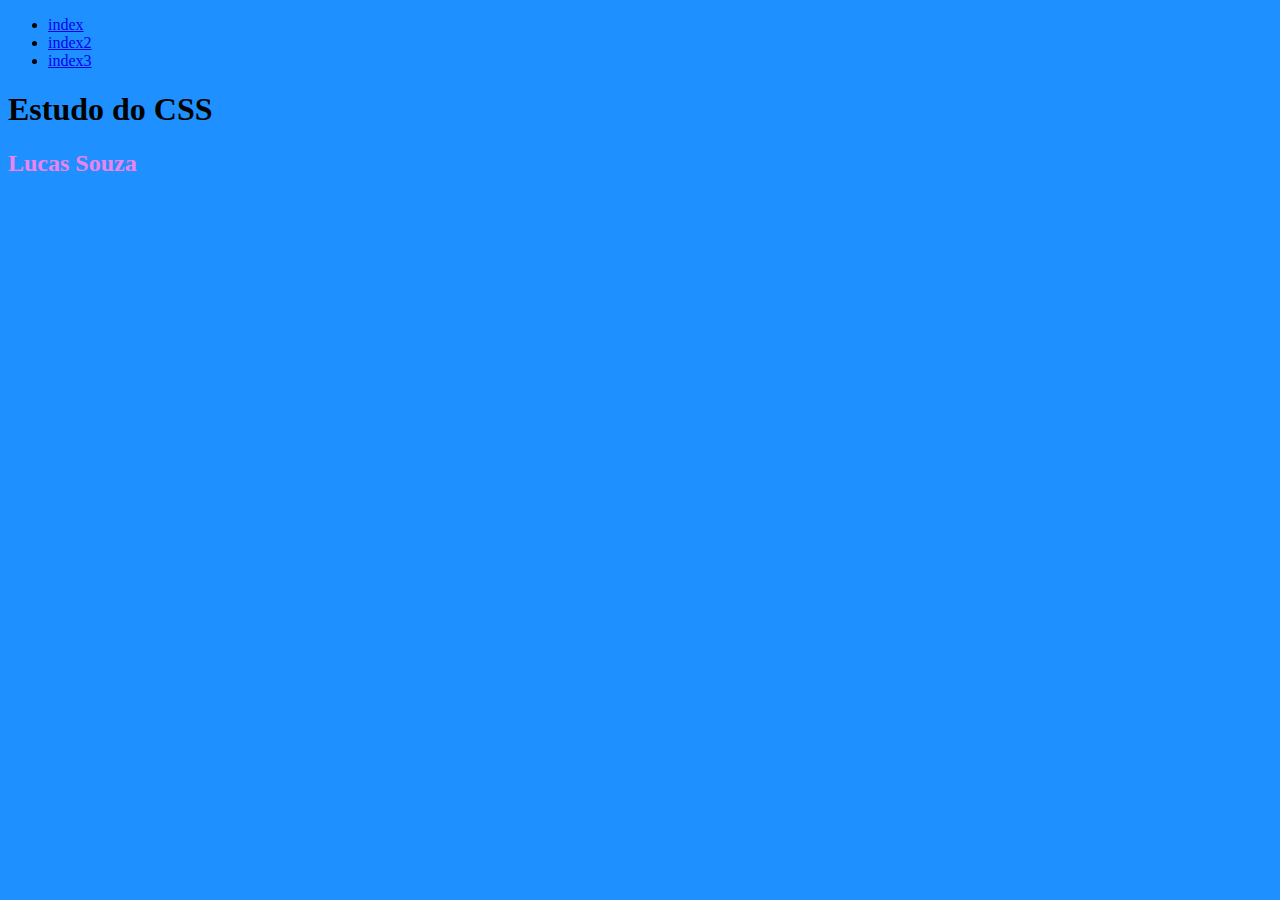
<file: estudo_css/index.html>
<!DOCTYPE html>
<html lang="pt-br">
<head>
	<meta charset="UTF-8">
	<title>Estudo do CSS</title>
	<link rel="stylesheet"  href="style.css">
</head>
<body>
	<ul>
		
		<li><a href="index.html">index</a></li>
		<li><a href="index2.html">index2</a></li>
		<li><a href="index3.html">index3</a></li>
		
	</ul>
		<h1>Estudo do CSS</h1>
		<h2>Lucas Souza</h2>
</body>
</html>
</file>
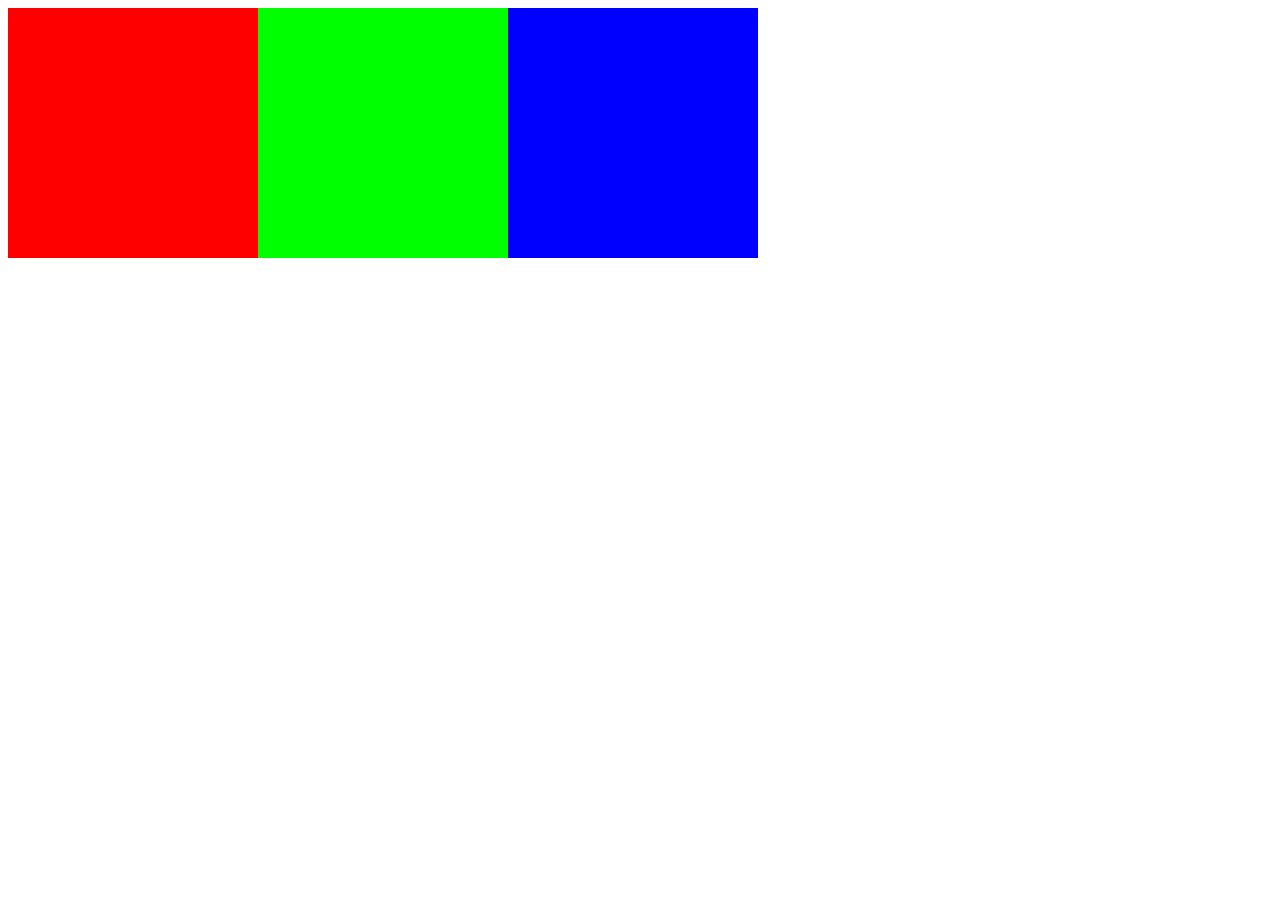
<file: estudo_float/index.html>
<!DOCTYPE html>
<html lang="en">
<head>
	<meta charset="UTF-8">
	<title>Estudo do Float</title>
	<link rel="stylesheet" href="style.css">
</head>
<body>
	<div id="main">
		<div id="vermelho"></div>
		<div id="verde"></div>
		<div id="azul"></div>
	</div>
</body>
</html>
</file>
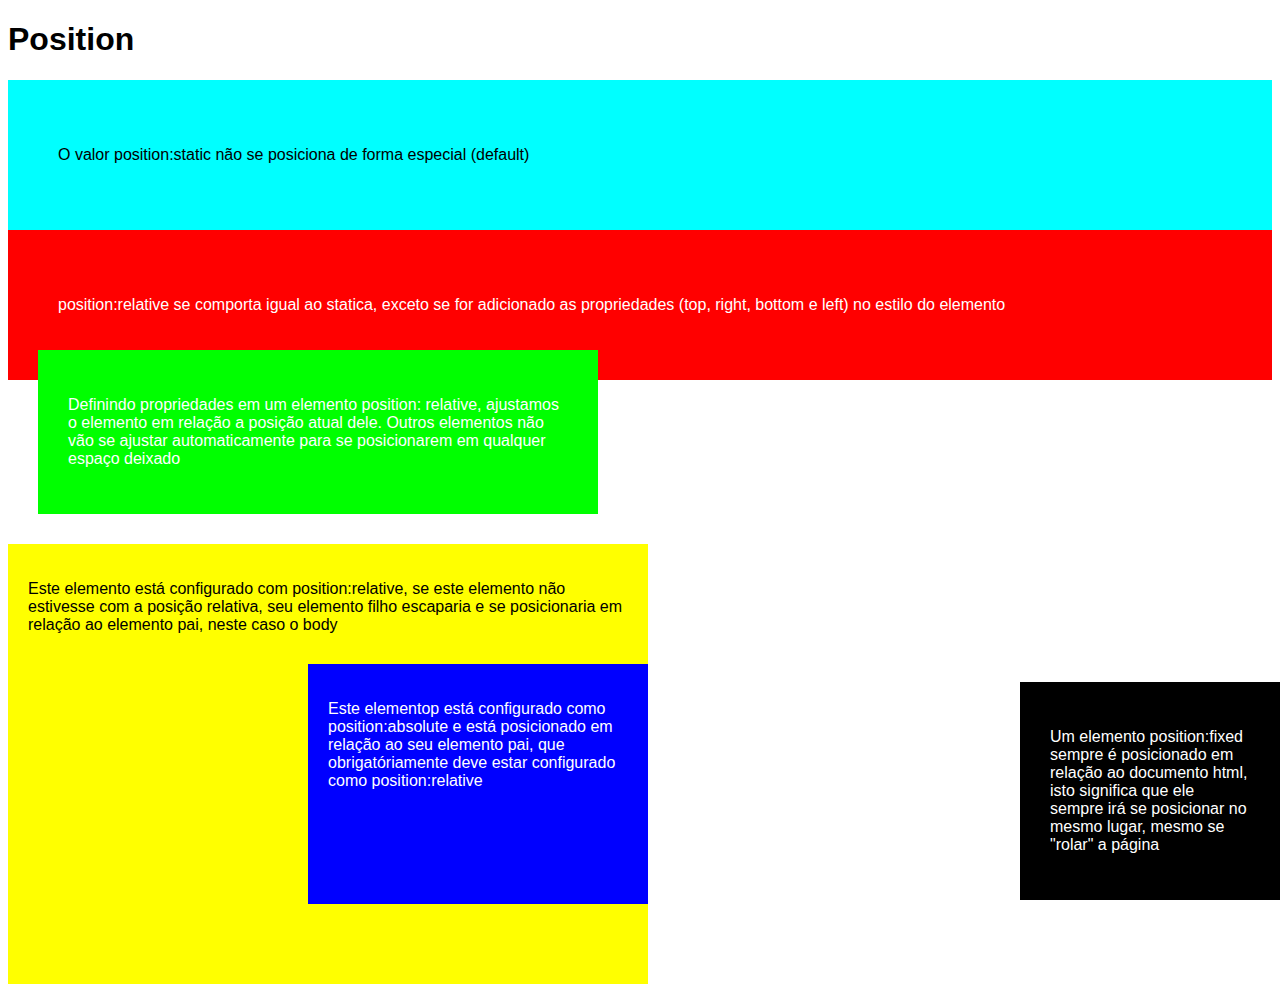
<file: estudo_position/index.html>
<!DOCTYPE html>
<html lang="en">
<head>
	<meta charset="UTF-8">
	<title>Estudo do Position</title>
	<link rel="stylesheet" href="style.css">
</head>
<body>
	<h1>Position</h1>
	<div id= "static">
		<p>
			O valor position:static não se 
		posiciona de forma especial (default)
	</p>

	</div>

	<div id="relative1">
		<p>
			position:relative se comporta igual ao
		statica, exceto se for adicionado as
		propriedades (top, right, bottom e left) no
		estilo do elemento
	</p>

	</div>

	<div id="relative2">
		<p>
			Definindo propriedades em um elemento
		position: relative, ajustamos o elemento em
		relação a posição atual dele. Outros
		elementos não vão se ajustar automaticamente
		para se posicionarem em qualquer espaço
		deixado
	</p>

	</div>

	<div id="relative3">
	<p>
			Este elemento está configurado com
		position:relative, se este elemento não
		estivesse com a posição relativa, seu
		elemento filho escaparia e se posicionaria
		em relação ao elemento pai, neste caso o body
	</p>
	
	
	<div id="absolute">
		<p>Este elementop está configurado como
		position:absolute e está posicionado em
		relação ao seu elemento pai, que
		obrigatóriamente deve estar configurado como
		position:relative</p>
	</div>
</div>
	<div id="fixed">
		<p>Um elemento position:fixed sempre é posicionado
		em relação ao documento html, isto significa que
		ele sempre irá se posicionar no mesmo lugar, mesmo
		se "rolar" a página</p>
	</div>

</body>
</html>
</file>
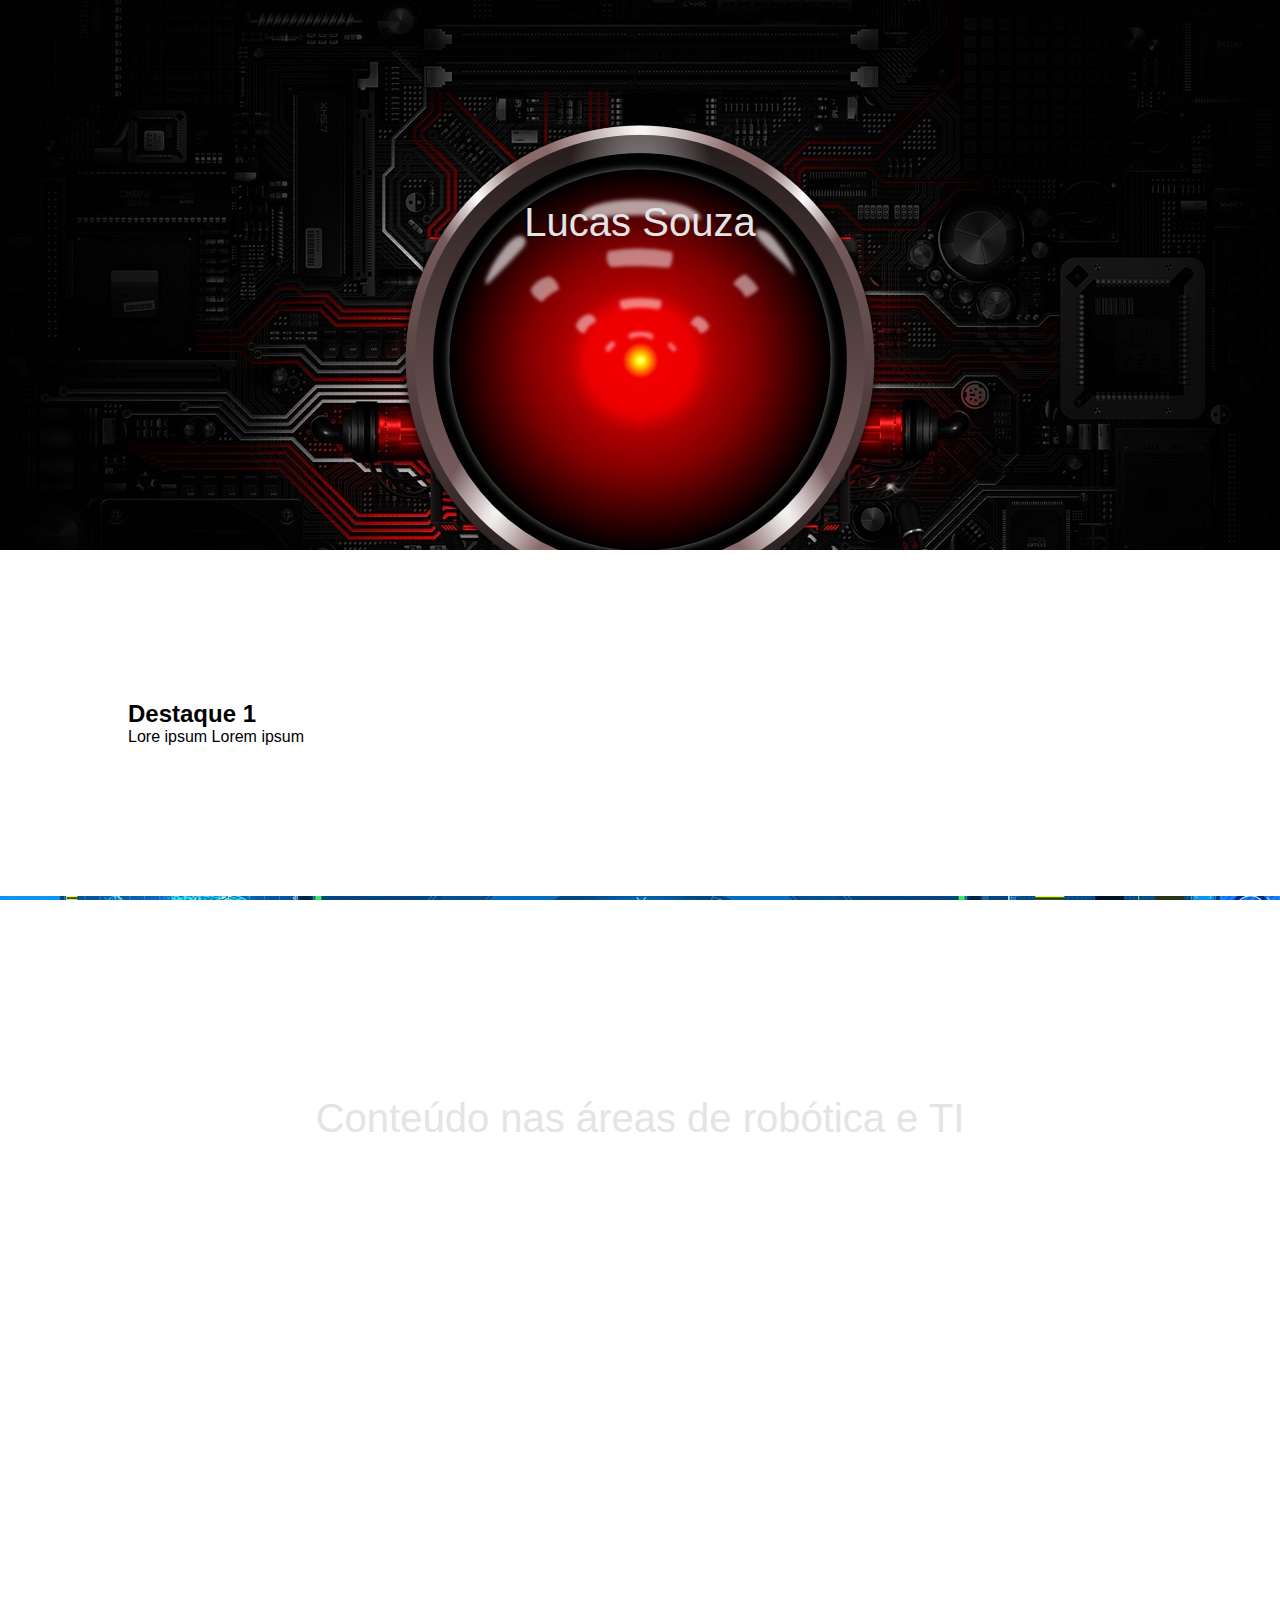
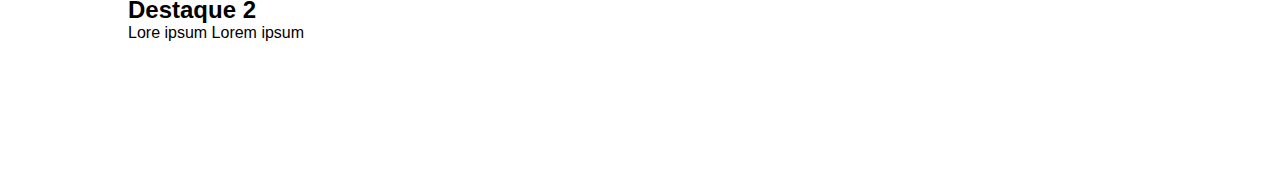
<file: layout1/index.html>
<!DOCTYPE html>
<html lang="pt-br">
<head>
	<meta charset="UTF-8">
	<title>Layout</title>
	<link rel="stylesheet" href="style.css">
</head>
<body>
	<div class="Layout" style="background-image: url('imagem1.jpg');">
	<p>Lucas Souza</p>
	</div>

	<div class="DivTexto">
		<div class="Destaque">
			<h2>Destaque 1</h2>
			<p>Lore ipsum Lorem ipsum</p>
			
		</div>
	</div>

	<div class="Layout" style="background-image: url('imagem2.jpg');">
	<p>Conteúdo nas áreas de robótica e TI</p>
	</div>

	<div class="DivTexto">
		<div class="Destaque">
			<h2>Destaque 2</h2>
			<p>Lore ipsum Lorem ipsum</p>
			
		</div>
	</div>
</body>
</html>
</file>
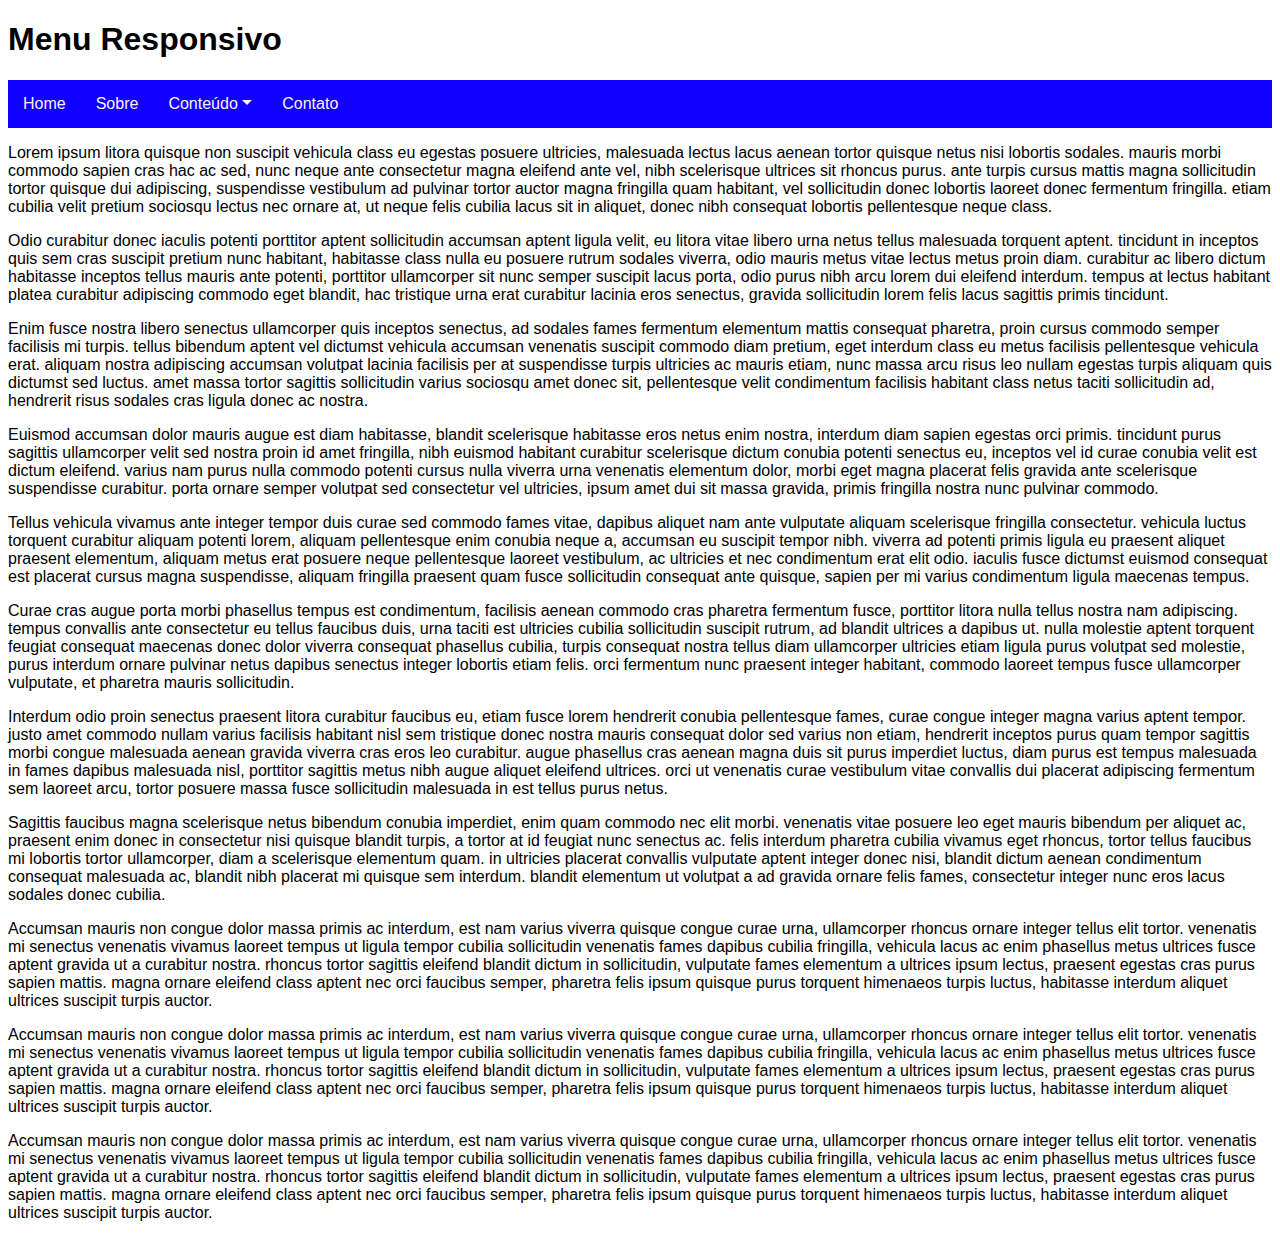
<file: estudo_menus/menu_responsivo/index.html>
<!DOCTYPE HTML>
<html lang="pt-br">
<head>
	<meta charset="UTF-8">
	<title>Estudo dos menus - Menu Responsivo</title>
	<link rel="stylesheet" href="style.css">
	<meta name="viewport" content="width=device-width ,initial scale=1.0">	
	<!-- uso do jquery via CDN do google-->
	<script src="https://ajax.googleapis.com/ajax/libs/jquery/3.3.1/jquery.min.js"></script>
</head>
<body>
	<h1>Menu Responsivo</h1>
	<nav class="Menu"><!-- Classe usada para fixar o menu do js-->
		<!-- &#9776 desenhando 3 linhas horizontais -->
				<a href="#" class="Mobile">&#9776 Menu</a>
		<ul>
			<li><a href="#">Home</a></li>
			<li><a href="#">Sobre</a></li>
			<li><a href="#" class="Detalhes">Conteúdo </a>
				<ul>
					<li><a href="#">HTML5</a></li>
					<li><a href="#">CSS3</a></li>
					<li><a href="#">JavaScript</a></li>
				</ul>
			</li>			
			<li><a href="#">Contato</a></li>
		</ul>
	</nav>
	<p>
			Lorem ipsum litora quisque non suscipit vehicula class eu egestas posuere ultricies, malesuada lectus lacus aenean tortor quisque netus nisi lobortis sodales. 
			mauris morbi commodo sapien cras hac ac sed, nunc neque ante consectetur magna eleifend ante vel, nibh scelerisque ultrices sit rhoncus purus. 
			ante turpis cursus mattis magna sollicitudin tortor quisque dui adipiscing, suspendisse vestibulum ad pulvinar tortor auctor magna fringilla quam habitant, vel sollicitudin donec lobortis laoreet donec fermentum fringilla. 
			etiam cubilia velit pretium sociosqu lectus nec ornare at, ut neque felis cubilia lacus sit in aliquet, donec nibh consequat lobortis pellentesque neque class. 
			</p>
			<p>
			Odio curabitur donec iaculis potenti porttitor aptent sollicitudin accumsan aptent ligula velit, eu litora vitae libero urna netus tellus malesuada torquent aptent. 
			tincidunt in inceptos quis sem cras suscipit pretium nunc habitant, habitasse class nulla eu posuere rutrum sodales viverra, odio mauris metus vitae lectus metus proin diam. 
			curabitur ac libero dictum habitasse inceptos tellus mauris ante potenti, porttitor ullamcorper sit nunc semper suscipit lacus porta, odio purus nibh arcu lorem dui eleifend interdum. 
			tempus at lectus habitant platea curabitur adipiscing commodo eget blandit, hac tristique urna erat curabitur lacinia eros senectus, gravida sollicitudin lorem felis lacus sagittis primis tincidunt. 
			</p>
			<p>
			Enim fusce nostra libero senectus ullamcorper quis inceptos senectus, ad sodales fames fermentum elementum mattis consequat pharetra, proin cursus commodo semper facilisis mi turpis. 
			tellus bibendum aptent vel dictumst vehicula accumsan venenatis suscipit commodo diam pretium, eget interdum class eu metus facilisis pellentesque vehicula erat. 
			aliquam nostra adipiscing accumsan volutpat lacinia facilisis per at suspendisse turpis ultricies ac mauris etiam, nunc massa arcu risus leo nullam egestas turpis aliquam quis dictumst sed luctus. 
			amet massa tortor sagittis sollicitudin varius sociosqu amet donec sit, pellentesque velit condimentum facilisis habitant class netus taciti sollicitudin ad, hendrerit risus sodales cras ligula donec ac nostra. 
			</p>
			<p>
			Euismod accumsan dolor mauris augue est diam habitasse, blandit scelerisque habitasse eros netus enim nostra, interdum diam sapien egestas orci primis. 
			tincidunt purus sagittis ullamcorper velit sed nostra proin id amet fringilla, nibh euismod habitant curabitur scelerisque dictum conubia potenti senectus eu, inceptos vel id curae conubia velit est dictum eleifend. 
			varius nam purus nulla commodo potenti cursus nulla viverra urna venenatis elementum dolor, morbi eget magna placerat felis gravida ante scelerisque suspendisse curabitur. 
			porta ornare semper volutpat sed consectetur vel ultricies, ipsum amet dui sit massa gravida, primis fringilla nostra nunc pulvinar commodo. 
			</p>
			<p>
			Tellus vehicula vivamus ante integer tempor duis curae sed commodo fames vitae, dapibus aliquet nam ante vulputate aliquam scelerisque fringilla consectetur. 
			vehicula luctus torquent curabitur aliquam potenti lorem, aliquam pellentesque enim conubia neque a, accumsan eu suscipit tempor nibh. 
			viverra ad potenti primis ligula eu praesent aliquet praesent elementum, aliquam metus erat posuere neque pellentesque laoreet vestibulum, ac ultricies et nec condimentum erat elit odio. 
			iaculis fusce dictumst euismod consequat est placerat cursus magna suspendisse, aliquam fringilla praesent quam fusce sollicitudin consequat ante quisque, sapien per mi varius condimentum ligula maecenas tempus. 
			</p>
			<p>
			Curae cras augue porta morbi phasellus tempus est condimentum, facilisis aenean commodo cras pharetra fermentum fusce, porttitor litora nulla tellus nostra nam adipiscing. 
			tempus convallis ante consectetur eu tellus faucibus duis, urna taciti est ultricies cubilia sollicitudin suscipit rutrum, ad blandit ultrices a dapibus ut. 
			nulla molestie aptent torquent feugiat consequat maecenas donec dolor viverra consequat phasellus cubilia, turpis consequat nostra tellus diam ullamcorper ultricies etiam ligula purus volutpat sed molestie, purus interdum ornare pulvinar netus dapibus senectus integer lobortis etiam felis. 
			orci fermentum nunc praesent integer habitant, commodo laoreet tempus fusce ullamcorper vulputate, et pharetra mauris sollicitudin. 
			</p>
			<p>
			Interdum odio proin senectus praesent litora curabitur faucibus eu, etiam fusce lorem hendrerit conubia pellentesque fames, curae congue integer magna varius aptent tempor. 
			justo amet commodo nullam varius facilisis habitant nisl sem tristique donec nostra mauris consequat dolor sed varius non etiam, hendrerit inceptos purus quam tempor sagittis morbi congue malesuada aenean gravida viverra cras eros leo curabitur. 
			augue phasellus cras aenean magna duis sit purus imperdiet luctus, diam purus est tempus malesuada in fames dapibus malesuada nisl, porttitor sagittis metus nibh augue aliquet eleifend ultrices. 
			orci ut venenatis curae vestibulum vitae convallis dui placerat adipiscing fermentum sem laoreet arcu, tortor posuere massa fusce sollicitudin malesuada in est tellus purus netus. 
			</p>
			<p>
			Sagittis faucibus magna scelerisque netus bibendum conubia imperdiet, enim quam commodo nec elit morbi. 
			venenatis vitae posuere leo eget mauris bibendum per aliquet ac, praesent enim donec in consectetur nisi quisque blandit turpis, a tortor at id feugiat nunc senectus ac. 
			felis interdum pharetra cubilia vivamus eget rhoncus, tortor tellus faucibus mi lobortis tortor ullamcorper, diam a scelerisque elementum quam. 
			in ultricies placerat convallis vulputate aptent integer donec nisi, blandit dictum aenean condimentum consequat malesuada ac, blandit nibh placerat mi quisque sem interdum. 
			blandit elementum ut volutpat a ad gravida ornare felis fames, consectetur integer nunc eros lacus sodales donec cubilia. 
			</p>
			<p>
			Accumsan mauris non congue dolor massa primis ac interdum, est nam varius viverra quisque congue curae urna, ullamcorper rhoncus ornare integer tellus elit tortor. 
			venenatis mi senectus venenatis vivamus laoreet tempus ut ligula tempor cubilia sollicitudin venenatis fames dapibus cubilia fringilla, vehicula lacus ac enim phasellus metus ultrices fusce aptent gravida ut a curabitur nostra. 
			rhoncus tortor sagittis eleifend blandit dictum in sollicitudin, vulputate fames elementum a ultrices ipsum lectus, praesent egestas cras purus sapien mattis. 
			magna ornare eleifend class aptent nec orci faucibus semper, pharetra felis ipsum quisque purus torquent himenaeos turpis luctus, habitasse interdum aliquet ultrices suscipit turpis auctor. 
			</p>
			<p>
			Accumsan mauris non congue dolor massa primis ac interdum, est nam varius viverra quisque congue curae urna, ullamcorper rhoncus ornare integer tellus elit tortor. 
			venenatis mi senectus venenatis vivamus laoreet tempus ut ligula tempor cubilia sollicitudin venenatis fames dapibus cubilia fringilla, vehicula lacus ac enim phasellus metus ultrices fusce aptent gravida ut a curabitur nostra. 
			rhoncus tortor sagittis eleifend blandit dictum in sollicitudin, vulputate fames elementum a ultrices ipsum lectus, praesent egestas cras purus sapien mattis. 
			magna ornare eleifend class aptent nec orci faucibus semper, pharetra felis ipsum quisque purus torquent himenaeos turpis luctus, habitasse interdum aliquet ultrices suscipit turpis auctor. 
			</p>
			<p>
			Accumsan mauris non congue dolor massa primis ac interdum, est nam varius viverra quisque congue curae urna, ullamcorper rhoncus ornare integer tellus elit tortor. 
			venenatis mi senectus venenatis vivamus laoreet tempus ut ligula tempor cubilia sollicitudin venenatis fames dapibus cubilia fringilla, vehicula lacus ac enim phasellus metus ultrices fusce aptent gravida ut a curabitur nostra. 
			rhoncus tortor sagittis eleifend blandit dictum in sollicitudin, vulputate fames elementum a ultrices ipsum lectus, praesent egestas cras purus sapien mattis. 
			magna ornare eleifend class aptent nec orci faucibus semper, pharetra felis ipsum quisque purus torquent himenaeos turpis luctus, habitasse interdum aliquet ultrices suscipit turpis auctor. 
			</p>

<script src="scripts/menuresponsivo.js"></script>
<script src="scripts/fixamenu.js"></script>
<script src="scripts/removeclick.js"></script>
</body>
</html>
</file>
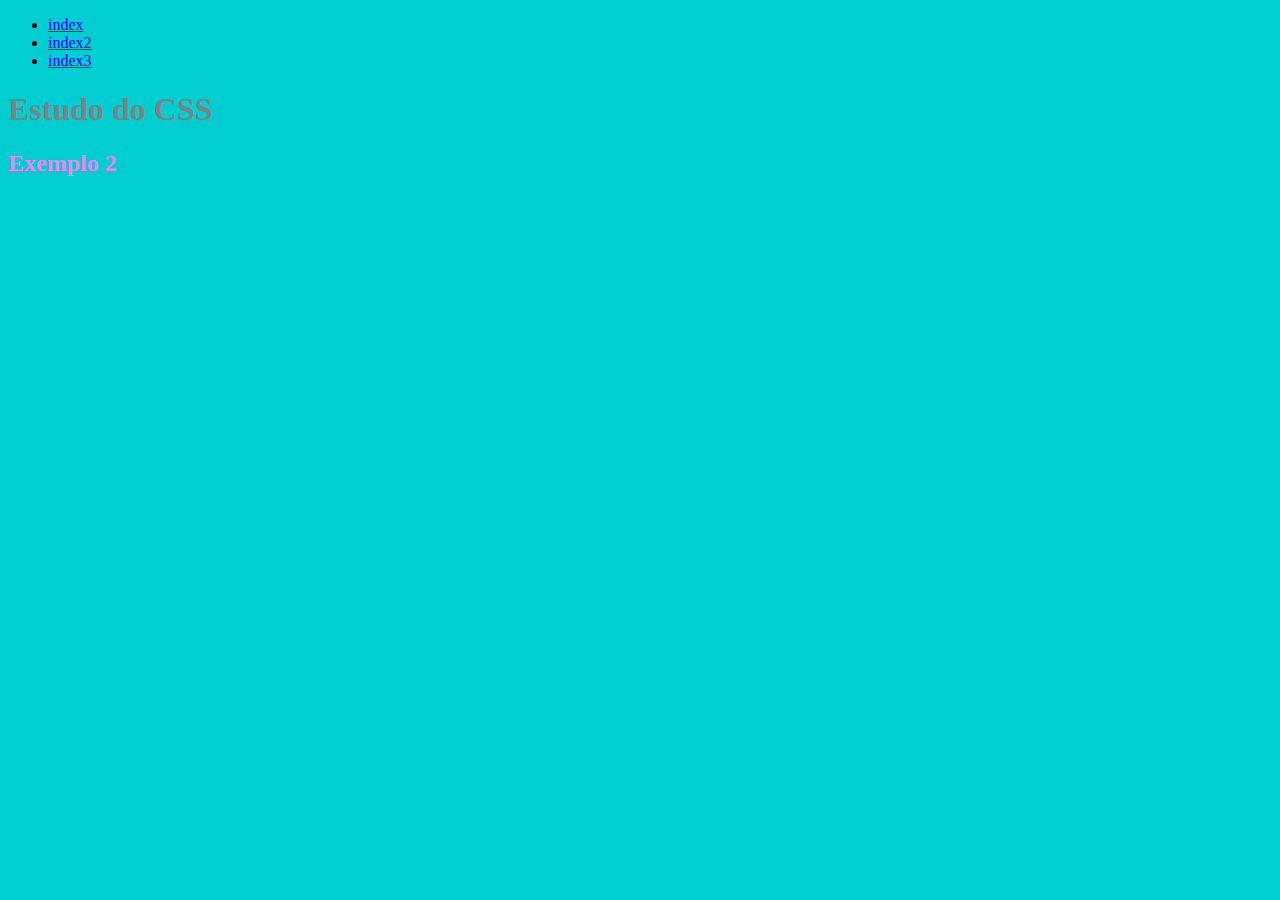
<file: estudo_css/index2.html>
<!DOCTYPE html>
<html lang="pt-br">
<head>
	<meta charset="UTF-8">
	<title>Estudo do CSS</title>
	<link rel="stylesheet"  href="style.css">
	<style>
		body{
			background-color: #00CED1;
		}
	</style>
</head>
<body>
	<ul>
		
		<li><a href="index.html">index</a></li>
		<li><a href="index2.html">index2</a></li>
		<li><a href="index3.html">index3</a></li>
		
	</ul>
		<h1 id= "diferente">Estudo do CSS</h1>
		<h2>Exemplo 2</h2>
</body>
</html>
</file>
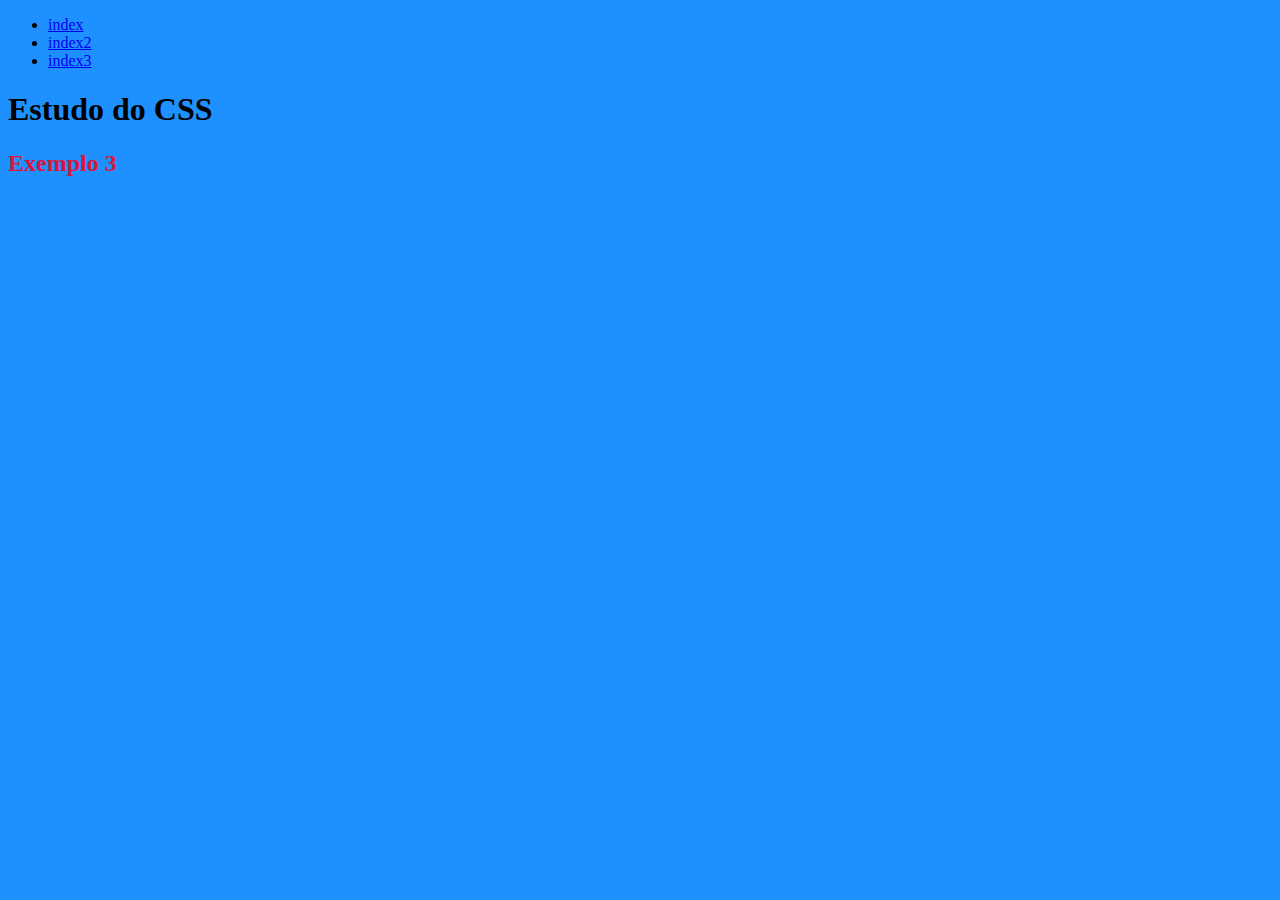
<file: estudo_css/index3.html>
<!DOCTYPE html>
<html lang="pt-br">
<head>
	<meta charset="UTF-8">
	<title>Estudo do CSS</title>
	<link rel="stylesheet"  href="style.css">
</head>
<body>
	<ul>
		
		<li><a href="index.html">index</a></li>
		<li><a href="index2.html">index2</a></li>
		<li><a href="index3.html">index3</a></li>
		
	</ul>
		<h1>Estudo do CSS</h1>
		<!-- estilo em linha *** PRIORIDADE *** -->
		<h2 style="color: #DC143C;">Exemplo 3</h2>
</body>
</html>
</file>
<file: estudo_css/style.css>
body {
	background-color: #1E90FF;
}

h2 {
	color: #EE82EE;
}

#diferente{
	color: #808080;
}
</file>
<file: estudo_float/style.css>
/*
float: right; (flutua a direita do elemento anterior)
float: left; (flutua a esquerda do elmento anterior)
*/
#vermelho{
width: 250px;
 height: 250px;
  background-color: #ff0000;
  float: left;
   
}

#verde{
	width: 250px; 
	height: 250px; 
	background-color: #00ff00; 
	float: left;
	
}

#azul{
	width: 250px; 
	height: 250px; 
	background-color: #0000ff; 
	float: left;
	
}
</file>
<file: estudo_position/style.css>
/**
Estudo do posicionamento dos elementos (position)
@author Lucas Souza
Data 26/09/2018
*/

body{
	font-family: sans-serif;;
}
#static{
	position: static;
	padding: 50px;
	background-color: #00ffff; /*box model*/
}

#relative1{
	position: relative;
	padding: 50px;
	background-color: #ff0000;
	color: #ffffff;
	/*top: -30px;*/

}

#relative2{
	position: relative;
	width: 500px;
	background-color: #00ff00;
	padding: 30px;
	top: -30px;
	left: 30px;
	color: #ffffff;
	/*top: -30px;*/

}

#relative3{
	position: relative;
	width: 600px;
	height: 400px;
	background-color: #ffff00;
	padding: 20px;
	

}

#absolute{
	position: absolute;
	width: 300px;
	height: 200px;
	background-color: #0000ff;
	color: #ffffff;
	padding: 20px;
	top: 120px;
	right: 0px;

}

#fixed{
	position: fixed;
	width: 200px;
	padding: 30px;
	background-color: #000000;
	color: #ffffff;
	right: 0px;
	bottom: 0px;

}
</file>
<file: layout1/style.css>
/**
Exemplo de layout
@author - Lucas Souza
Data 26/09/2018
*/

*{
	margin: 0px;
	padding: 0px;
}

body{
	font-family: sans-serif;
}

.Layout{
	height: 350px;
	padding-top: 200px;
	background-attachment: fixed;
	background size: cover;
	background position: center;
}

.Layout p{
	text-align: center;
	color: #e3e4e5;
	font-size: 2.5em;
}

.DivTexto{
	background-color: #ffffff;
}

.Destaque{
	padding: 150px 0px 150px 0px; /*box model*/
	max-width: 1024px;
	margin: 0 auto;
}
</file>
<file: estudo_menus/menu_responsivo/style.css>
/**
Estudo dos menus
menu drop responsivo
@author Lucas Souza
data 01/10/2018
*/

body{
	font-family: sans-serif;
}

nav{
	width: 100%;
}

nav ul{
	list-style: none;
	padding: 0px;
	margin: 0px;
	background-color: #1000ff;
	overflow: hidden; /* completar a largura total com o background (formar o menu)*/
}

nav > ul > li{
	float: left;
}

nav ul li a{
	text-decoration: none;
	color: #FFF0F5;
	padding: 15px;
	display: block;
}

nav ul li a:hover{
	background-color: #87CEFA;
	transition: all 0.27s; /* efeito transição (0 a 1) */
}

nav li ul{
	display: none;
}

nav li:hover ul{
	display: block;
	position: absolute;
}

/* Desenhando um triângulo no css */

.Detalhes:after{ /* Atributo after (após o conteudo)*/
	content: ''; /* Content: insere um conteudo no css */
	color: #FFFFFF;
	border: 5px solid transparent;
	/* border-left-color: #800000;
	border-right-color: #800000;
	border-bottom-color: #FF69B4; */
	border-top-color: #FFF0F5; 
	/* Alinhamento */
	display: inline-block;
	vertical-align: middle;
	
}

.Mobile{
	display: none;
}

/* Classe usada pelo js para fixar o menu */
.Fixar{
	position: fixed;
	top: 0;
	z-index: 3;
}

	

/************* Tratamento responsivo ***************/

@media screen and (max-width: 480px){
	body{
		margin: 0px;
	}
	/* menu hamburger */
	
	.Mobile{
		display: block;
		background-color: #000616;
		color: #ffffff;
		text-decoration: none;
		padding: 15px;
	}

	nav > ul > li{
		float: none;
	}
	nav ul{
		width: 100%;
		display: none;
		
	}
	nav ul li a:hoven{
		transition: all 0s; /*remover efeito de transição*/
	}
	nav li ul li{
		background-color: #778899;
	}
}
</file>
